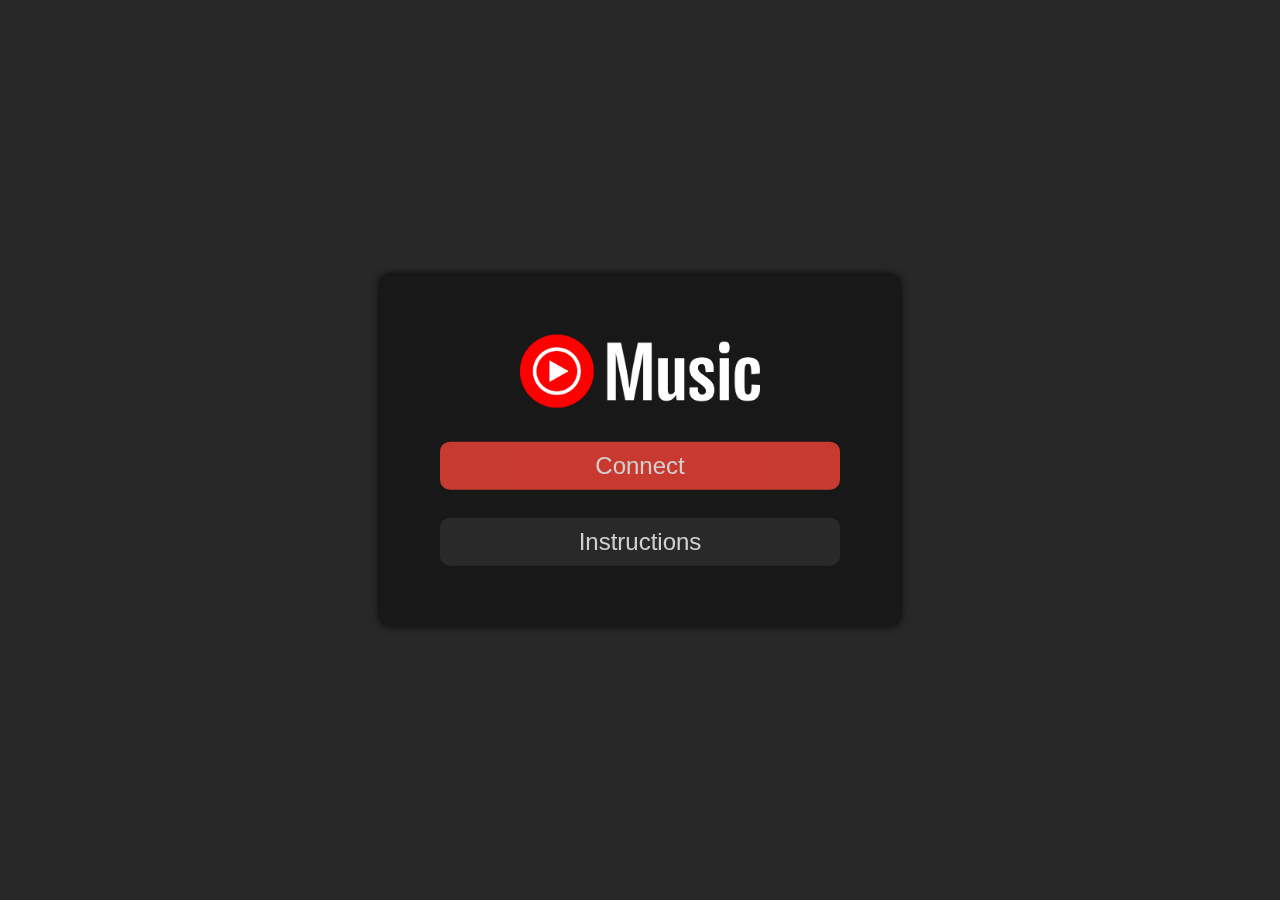
<file: configure/index.html>
<!DOCTYPE html>

<head>
	<title>Configure</title>
	<meta charset="UTF-8">
	<link rel="shortcut icon" href="#" />
	<link rel="stylesheet" href="./style.css" />
</head>

<body>
	<div id="mainContainer">
		<div id="connectBox">
			<img src="logo.png" width="60%">
			<label>
				<br><br>
				<button onclick="RequestToken()">Connect</button>
				<br><br>
				<button id="instructionsButton" onclick="OpenInstructions()">Instructions</button>
			</label>
		</div>
		<div id="authorizationBox">
			<label id="authorizationCode">
				2305
			</label>
			<label id="authorizationComplete">
				<img src="logo.png" width="60%">
				<br><br>
				<span style="font-weight: 500; font-size: 30px;">Authorization complete</span>
				<br><br>
				You now owe me money for all of my hard work.
			</label>
			<button id="copyURLButton" onclick="CopyToURL()" disabled="true">Awaiting approval</button>
			<br><br>
			<button id="donateButton" onclick="OpenDonationPage()" style="display: none;">Donate out of guilt</button>
		</div>
		<div id="errorBox">
			<label style="font-size: 30px; font-weight: 600;">Error <span id="errorCode">69</span></label>
			<br>
			<span id="errorMessage">You died lmao. You died lmao. You died lmao. You died lmao. You died lmao. You died lmao.You died lmao. You died lmao.</span>
			<br><br>
			
			<button id="closeErrorBox" onclick="CloseErrorBox()">Okay</button>
		</div>
	</div>
</body>

<script src="./script.js"></script>
</file>
<file: configure/style.css>
* {
	--corner-radius: 10px;
	--padding: 20px;
	font-family: -apple-system, BlinkMacSystemFont, Segoe UI, Roboto, Helvetica, Arial, sans-serif;
}

body {
	margin: 0px;
	color: white;
	font-size: 24px;
}

#mainContainer {
	position: absolute;
	width: 100vw;
	height: 100vh;
	margin: 0px;
	background-color: #282828;
}

#errorBox {
	background-color: #6d0b0b;
	border-radius: var(--corner-radius);
	padding: calc(var(--padding)) calc(var(--padding)*2);
	position: absolute;
	left: 50%;
	top: 50%;	
	transform: translateX(-50%) translateY(-50%);
	filter: drop-shadow(0px 0px 4px rgba(0, 0, 0, 1));
	display: none;
}

#connectBox{
	background-color: #181818;
	border-radius: var(--corner-radius);
	padding: calc(var(--padding)*3) calc(var(--padding)*3);
	position: absolute;
	left: 50%;
	top: 50%;	
	transform: translateX(-50%) translateY(-50%);
	filter: drop-shadow(0px 0px 4px rgba(0, 0, 0, 1));
	width: 400px;
	text-align: center;
}

#authorizationBox {
	background-color: #252525;
	border-radius: var(--corner-radius);
	padding: calc(var(--padding)*3) calc(var(--padding)*3);
	position: absolute;
	left: 50%;
	top: 50%;	
	transform: translateX(-50%) translateY(-50%);
	filter: drop-shadow(0px 0px 4px rgba(0, 0, 0, 1));
	width: 400px;
	display: none;
}

#authorizationCode {
	display: block;
	text-align: center;
	font-size: 80px;
	font-weight: 700;
	padding-left: 30px;
	padding-bottom: 40px;
	letter-spacing: 30px;
	color: #f44336;
}

#authorizationComplete {
	display: block;
	text-align: center;
	padding-bottom: 40px;
	display: none;
}

button {
	font-family: -apple-system, BlinkMacSystemFont, Segoe UI, Roboto, Helvetica, Arial, sans-serif;
	font-size: 24px;
	font-weight: 500;
	background-color: #f44336;
	color: white;
	opacity: 0.8;
	border-width: 0;
	border-radius: var(--corner-radius);
	padding: calc(var(--padding)/2) var(--padding);
	width: 100%;
}

button:hover {
	opacity: 1;
	cursor: pointer;
}

#instructionsButton, #donateButton {
	background-color: #2e2e2e;	
}

#copyURLButton {
	background-color: #ffffff;
	color: #181818;
	width: 100%;
	transition: all 0.2s ease;
}

#copyURLButton:disabled {
	background-color: #636363;
	opacity: 0.8;
	cursor: inherit;
}

#closeErrorBox {
	background-color: #ffffff;
	color: #181818;
}
</file>
